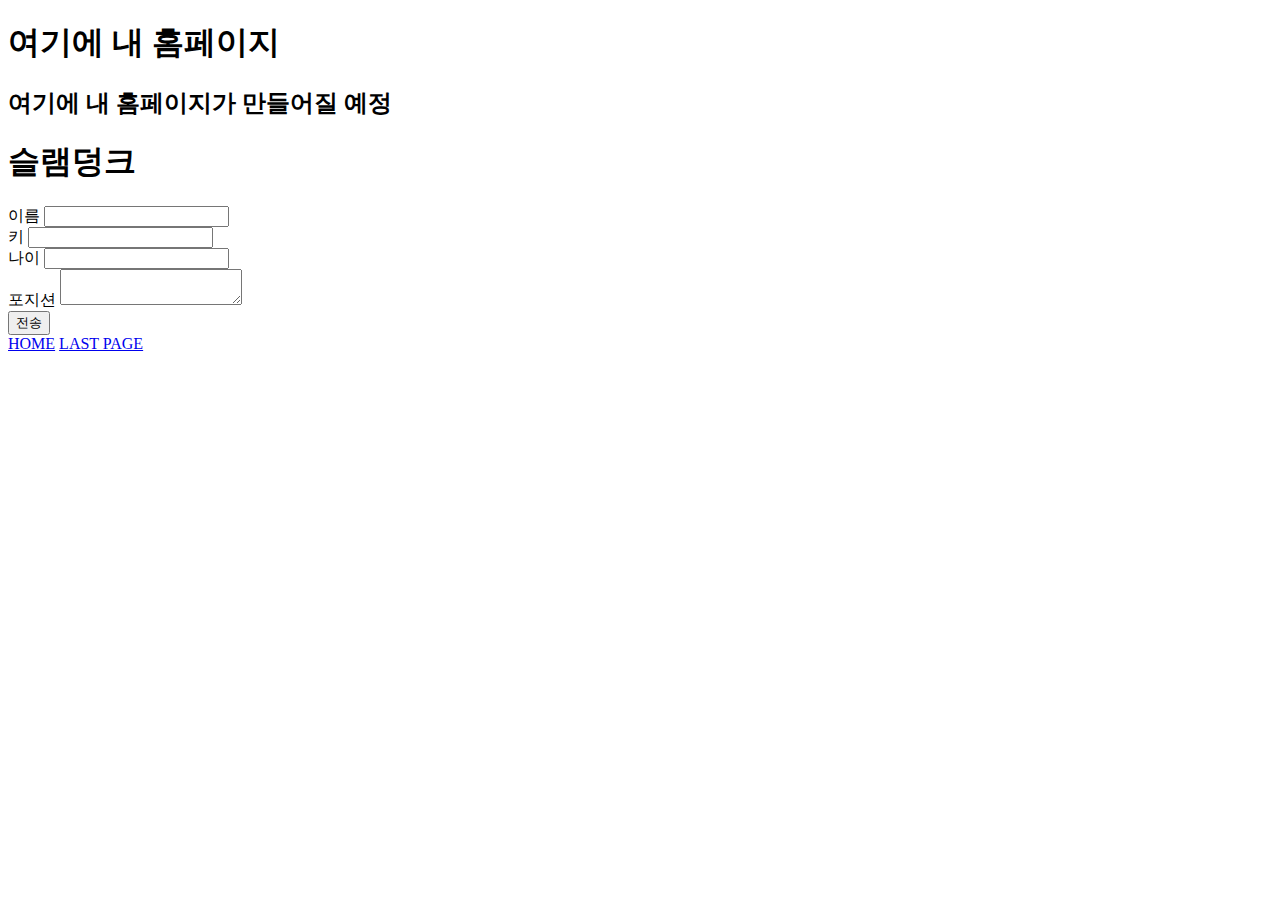
<file: page 2.html>
<!DOCTYPE html>
<html lang="ko">
  <head>
    <meta charset="utf-8">
    <title>내 홈페이지</title>
  </head>
  <body>
    <h1>여기에 내 홈페이지</h1>
    <h2>여기에 내 홈페이지가 만들어질 예정</h2><body>
        <h1>슬램덩크</h1>
        <body>
            <form method="post" action="fake_server.php">
            <label for="name">이름</label>
            <input type="text" id="name" name="name">
            <br>
            <label for="height">키</label>
            <input type="number" id="height" name="height">
            <br>
            <label for="age">나이</label>
            <input type="number" id="age" name="age">
            <br>
            <label for="character">포지션</label>
            <textarea id="character" name="character"></textarea>
            <br>
            <!-- 클릭하면 입력 값들이 서버로 전송됩니다 -->
            <input type="submit" value="전송">
            </form>
          </body>  
   <a href="index.html">HOME</a>
   <a href="page1.html">LAST PAGE</a>
    </body>
</html>
</file>
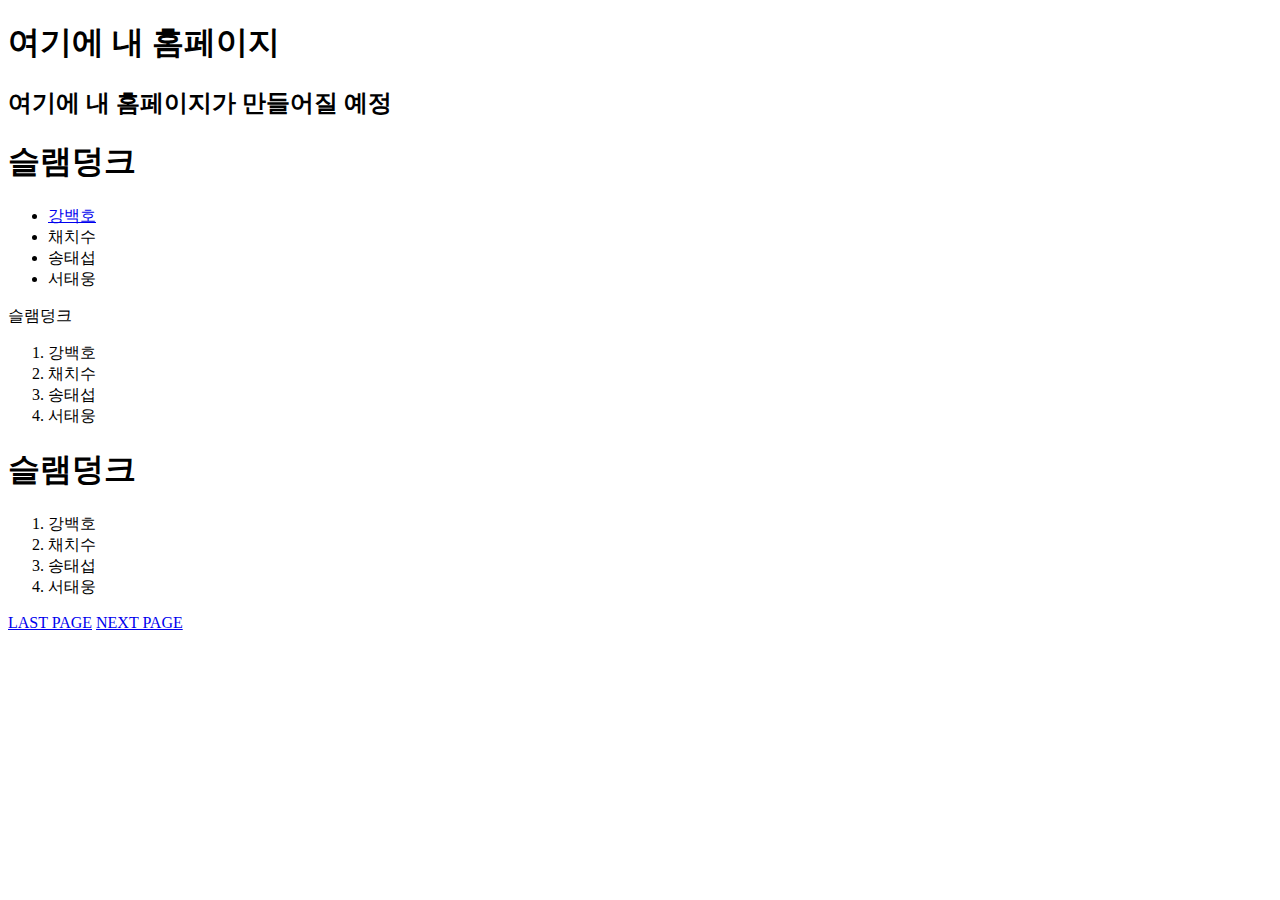
<file: page1.html>
<!DOCTYPE html>
<html lang="ko">
  <head>
    <meta charset="utf-8">
    <title>내 홈페이지</title>
  </head>
  <body>
    <h1>여기에 내 홈페이지</h1>
    <h2>여기에 내 홈페이지가 만들어질 예정</h2><body>
        <h1>슬램덩크</h1>
        <ul>
          <li><a href="https://search.pstatic.net/common/?src=http%3A%2F%2Fblogfiles.naver.net%2FMjAyMzAzMDJfMzMg%2FMDAxNjc3NzQyODE2Mzgw.5m33MyJl5HzSur9vNjk3PIjpy1cJ7V34T_72k5ZKjeIg.kDFmbgbT0G_rUQAruXhkREJvdmUZWvGZHeSmyLsXL-Eg.JPEG.niceguy00%2FSeul%25C4%25C4_%25B4%25F5%25C6%25DB%25BD%25BA%25C6%25AE_%25BD%25BD%25B7%25A5%25B5%25A2%25C5%25A9_%25B0%25AD%25B9%25E9%25C8%25A330.jpg&type=a340" target="_blank">
            강백호
          </a></li>
          <li>채치수</li>
          <li>송태섭</li>
          <li>서태웅</li>
        </ul>
        <o1>슬램덩크</h1>
        <ol>
          <li>강백호</li>
          <li>채치수</li>
          <li>송태섭</li>
          <li>서태웅</li>
        </ol>
      </body>
      <h1>슬램덩크</h1>
        <ol type="S">
          <li>강백호</li>
          <li>채치수</li>
          <li>송태섭</li>
          <li>서태웅</li>
        </ol>
   <a href="index.html">LAST PAGE</a>
      <a href="page 2.html">NEXT PAGE</a>
    </body>
</html>
</file>
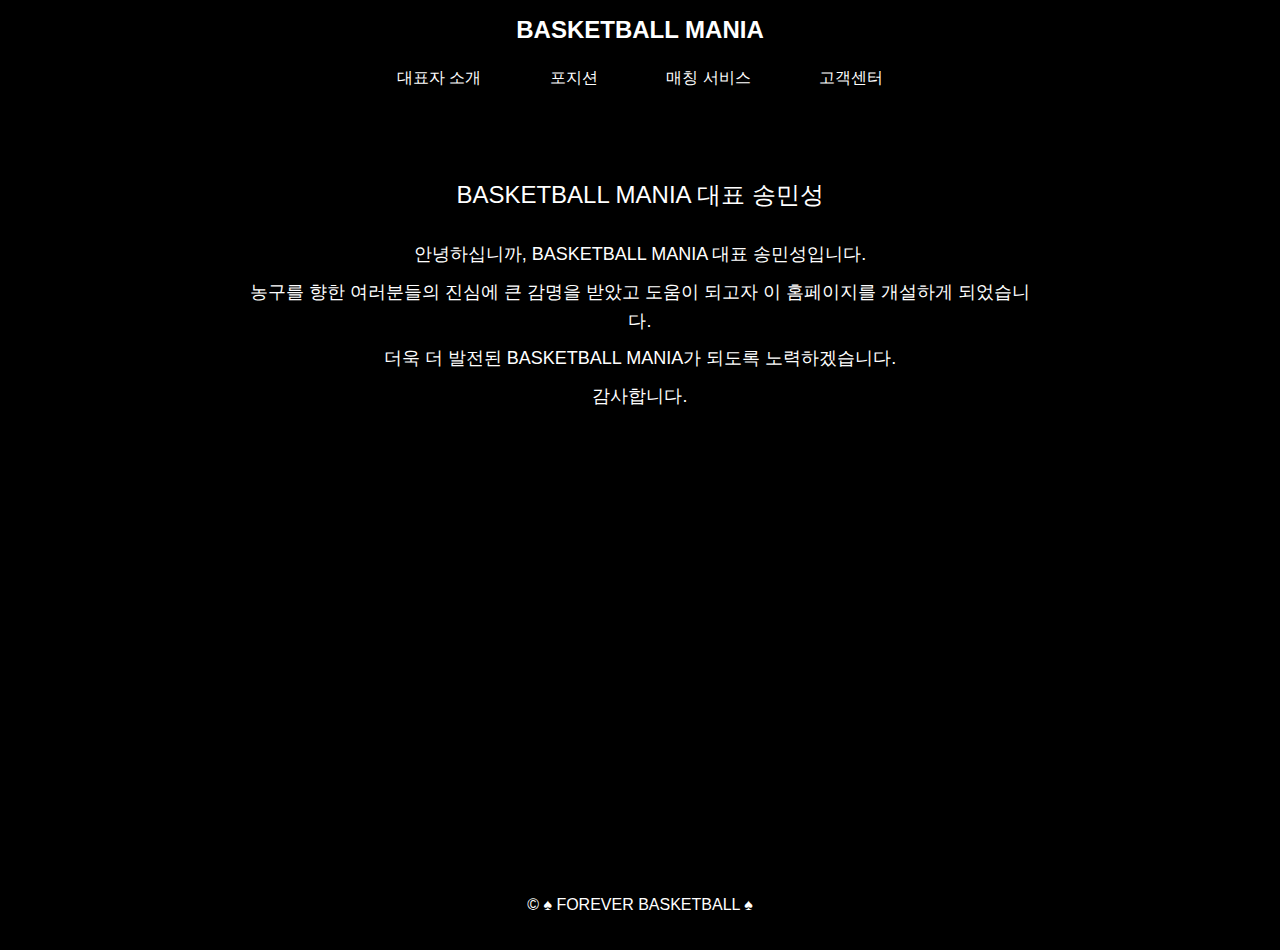
<file: representative.html>
<!DOCTYPE html>
<html lang="ko">
<head>
    <meta charset="UTF-8">
    <meta name="viewport" content="width=device-width, initial-scale=1.0">
    <title>대표자 소개</title>
    <link rel="stylesheet" href="styles.css">
    <style>
        /* 기본 스타일 설정 */
        body {
            margin: 0;
            padding-bottom: 50px; /* footer의 높이만큼 여백을 추가하여 겹치지 않도록 함 */
            position: relative;
            min-height: 100vh; /* 최소 높이를 화면 전체 높이로 설정 */
            font-family: Arial, sans-serif;
            background-color: #000000; /* 배경색 지정 */
        }
        .representative-container {
            text-align: center;
            padding: 50px 20px; /* 내부 padding 조정 */
        }
        .representative-header {
            font-size: 24px;
            margin-bottom: 20px;
        }
        .representative-content {
            font-size: 18px;
            line-height: 1.6;
        }
        footer {
            background-color: #000;
            color: white;
            padding: 20px 0;
            text-align: center;
            position: absolute;
            width: 100%;
            bottom: 0;
            left: 0;
        }
    </style>
</head>
<body>
    <header>
        <h1><a href="index.html">BASKETBALL MANIA</a></h1>
        <nav>
            <ul>
                <li><a href="representative.html">대표자 소개</a></li>
                <li><a href="position.html">포지션</a></li>
                <li><a href="matching.html">매칭 서비스</a></li>
                <li><a href="customer-service.html">고객센터</a></li>
            </ul>
        </nav>
    </header>

    <div class="representative-container">
        <div class="representative-header">BASKETBALL MANIA 대표 송민성</div>
        <div class="representative-content">
            <div class="representative-text">
                <p>안녕하십니까, BASKETBALL MANIA 대표 송민성입니다.</p>
                <p>농구를 향한 여러분들의 진심에 큰 감명을 받았고 도움이 되고자 이 홈페이지를 개설하게 되었습니다.</p>
                <p>더욱 더 발전된 BASKETBALL MANIA가 되도록 노력하겠습니다.</p>
                <p>감사합니다.</p>
            </div>
        </div>
    </div>

    <footer>
        <p>&copy; ♠ FOREVER BASKETBALL ♠</p>
    </footer>
</body>
</html>
</file>
<file: styles.css>
body {
  font-family: Arial, sans-serif;
  margin: 0;
  padding: 0;
  background-color: #000000;
}
header {
  background-color: #000000;
  color: white;
  padding: 1em 0;
  text-align: center;
}
header h1 {
  margin: 0;
  font-size: 1.5em;
}
header h1 a {
  text-decoration: none;
  color: white;
  cursor: pointer;
}
nav ul {
  list-style: none;
  padding: 0;
}
nav ul li {
  display: inline;
  margin: 0 1em;
}
nav ul li a {
  color: white;
  text-decoration: none;
  padding: 0.5em 1em;
  display: inline-block;
  position: relative;
  cursor: pointer;
}
nav ul li a::after {
  content: '';
  position: absolute;
  bottom: -5px;
  left: 50%;
  transform: translateX(-50%);
  width: 50px;
  height: 8px;
  background-color: white;
  opacity: 0;
  transition: opacity 0.3s ease;
}
nav ul li a:hover::after,
nav ul li a:focus::after {
  opacity: 1;
}
section {
  margin: 2em;
  display: none;
}
footer {
  text-align: center;
  padding: 1em 0;
  background-color: #000000;
  color: white;
}
.banner {
  background-color: #000;
  color: white;
  text-align: center;
  padding: 1em;
  margin-bottom: 1em;
  position: relative;
}
.banner::after {
  content: '';
  position: absolute;
  bottom: 0;
  left: 50%;
  transform: translateX(-50%);
  width: 50px;
  height: 8px;
  background-color: white;
  opacity: 0;
  transition: opacity 0.3s ease;
}
.banner:hover::after {
  opacity: 1;
}
.sub-banner {
  background-color: #000;
  color: white;
  text-align: center;
  padding: 1em;
  margin-bottom: 1em;
  margin-top: 1em;
  display: none;
  border-top: 1px solid #333;
  position: relative;
}
.sub-banner::after {
  content: '';
  position: absolute;
  bottom: 0;
  left: 50%;
  transform: translateX(-50%);
  width: 50px;
  height: 8px;
  background-color: white;
  opacity: 0;
  transition: opacity 0.3s ease;
}
.sub-banner.active {
  display: block;
}
.sub-banner:hover::after {
  opacity: 1;
}
.sub-banner ul {
  list-style: none;
  padding: 0;
  margin: 0;
  display: flex;
  justify-content: center;
}
.sub-banner ul li {
  margin: 0 1em;
}
.sub-banner ul li a {
  color: white;
  text-decoration: none;
  padding: 0.3em 1em;
  display: inline-block;
  position: relative;
  cursor: pointer;
}
.sub-banner ul li a::after {
  content: '';
  position: absolute;
  bottom: -5px;
  left: 50%;
  transform: translateX(-50%);
  width: 50px;
  height: 8px;
  background-color: white;
  opacity: 0;
  transition: opacity 0.3s ease;
}
.sub-banner ul li a:hover::after {
  opacity: 1;
}
.video-popup {
  position: fixed;
  top: 50%;
  left: 50%;
  transform: translate(-50%, -50%);
  z-index: 1000;
  display: none;
  background-color: rgba(0, 0, 0, 0.8);
  width: 100%;
  height: 100%;
}
.video-popup-content {
  position: relative;
  max-width: 800px;
  margin: auto;
  text-align: center;
  background-color: white;
  padding: 20px;
  border-radius: 8px;
  color: black;
}
.close-button {
  position: fixed;
  top: 10px;
  right: 30px;
  cursor: pointer;
  color: white;
  font-size: 2.5em;
  background: none;
  border: none;
  outline: none;
  z-index: 1001;
}
.close-button::before {
  content: '×';
}
.custom-alert {
  position: fixed;
  top: 0;
  left: 0;
  width: 100%;
  background-color: rgba(0, 0, 0, 0.8);
  color: white;
  padding: 20px;
  text-align: center;
  font-size: 1.2em;
  z-index: 1000;
  display: none;
  border: 2px solid gold;
}
.custom-alert-content {
  display: inline-block;
  background-color: #333;
  color: white;
  padding: 10px 20px;
  border-radius: 5px;
  cursor: pointer;
}
.custom-alert .close-button {
  font-size: 1.5em;
  cursor: pointer;
  position: absolute;
  top: 10px;
  right: 20px;
  color: white;
  background: none;
  border: none;
  outline: none;
  font-weight: bold;
}
.custom-alert .close-button::before {
  content: '×';
}
.representative-container {
  display: flex;
  flex-direction: column;
  align-items: center;
  background-color: #000;
  color: white;
  padding: 2em;
  border-radius: 8px;
  box-shadow: 0 0px 0px rgba(0, 0, 0, 0.0);
  max-width: 800px;
  margin: auto;
}
.representative-header {
  font-size: 1.5em;
  margin-bottom: 1em;
  text-align: center;
  color: #ffffff;
}
.representative-content {
  font-size: 1.1em;
  line-height: 1.6em;
  color: #ffffff;
  text-align: center;
}
.representative-content p {
  margin: 0.5em 0;
}
</file>
